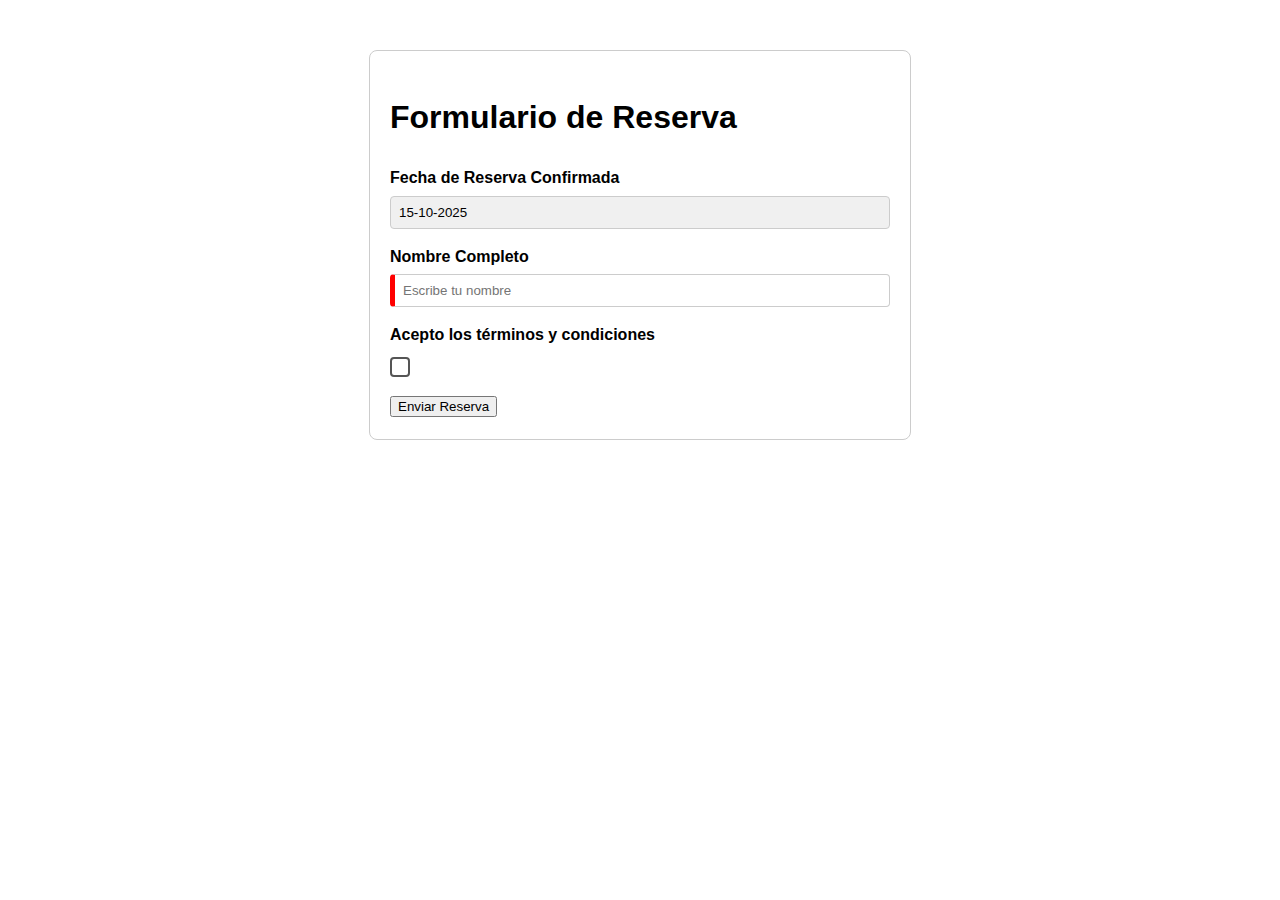
<file: ejercicio3.html>
<!DOCTYPE html>
<html lang="es">
<head>
    <meta charset="UTF-8">
    <title>Ejemplo de Propiedades ARIA</title>
    <style>
        body {
            font-family: sans-serif;
            line-height: 1.6;
        }
        .form-container {
            width: 500px;
            margin: 50px auto;
            padding: 20px;
            border: 1px solid #ccc;
            border-radius: 8px;
        }
        .form-group {
            margin-bottom: 15px;
        }
        label {
            display: block;
            margin-bottom: 5px;
            font-weight: bold;
        }
        input[type="text"],
        input[type="email"],
        .custom-checkbox {
            width: 100%;
            padding: 8px;
            border: 1px solid #ccc;
            border-radius: 4px;
            box-sizing: border-box;
        }
        input[aria-readonly="true"] {
            background-color: #f0f0f0;
            cursor: not-allowed;
        }
        input[aria-required="true"] {
            border-left: 5px solid red;
        }
        .custom-checkbox {
            display: inline-block;
            width: 20px;
            height: 20px;
            border: 2px solid #555;
            cursor: pointer;
            vertical-align: middle;
            position: relative;
        }
        .custom-checkbox[aria-checked="true"]::before {
            content: '✓';
            position: absolute;
            top: 50%;
            left: 50%;
            transform: translate(-50%, -50%);
            font-size: 16px;
            color: green;
        }
    </style>
</head>
<body>

    <div class="form-container">
        <h1>Formulario de Reserva</h1>
        <form>
            <div class="form-group">
                <label for="fecha-reserva">Fecha de Reserva Confirmada</label>
                <input type="text" id="fecha-reserva" value="15-10-2025" aria-readonly="true">
            </div>

            <div class="form-group">
                <label for="nombre-completo">Nombre Completo</label>
                <input type="text" id="nombre-completo" aria-required="true" placeholder="Escribe tu nombre">
            </div>

            <div class="form-group">
                <label for="terminos">Acepto los términos y condiciones</label>
                <span id="terminos" role="checkbox" class="custom-checkbox" tabindex="0" aria-checked="false"></span>
            </div>
            
            <button type="submit">Enviar Reserva</button>
        </form>
    </div>
    
    <script>
        const customCheckbox = document.getElementById('terminos');

        customCheckbox.addEventListener('click', () => {
            const isChecked = customCheckbox.getAttribute('aria-checked') === 'true';
            customCheckbox.setAttribute('aria-checked', !isChecked);
        });

        // Habilitar la interacción con el teclado (barra espaciadora)
        customCheckbox.addEventListener('keydown', (e) => {
            if (e.key === ' ' || e.key === 'Enter') {
                e.preventDefault(); // Evita el desplazamiento de la página
                const isChecked = customCheckbox.getAttribute('aria-checked') === 'true';
                customCheckbox.setAttribute('aria-checked', !isChecked);
            }
        });
    </script>

</body>
</html>
</file>
